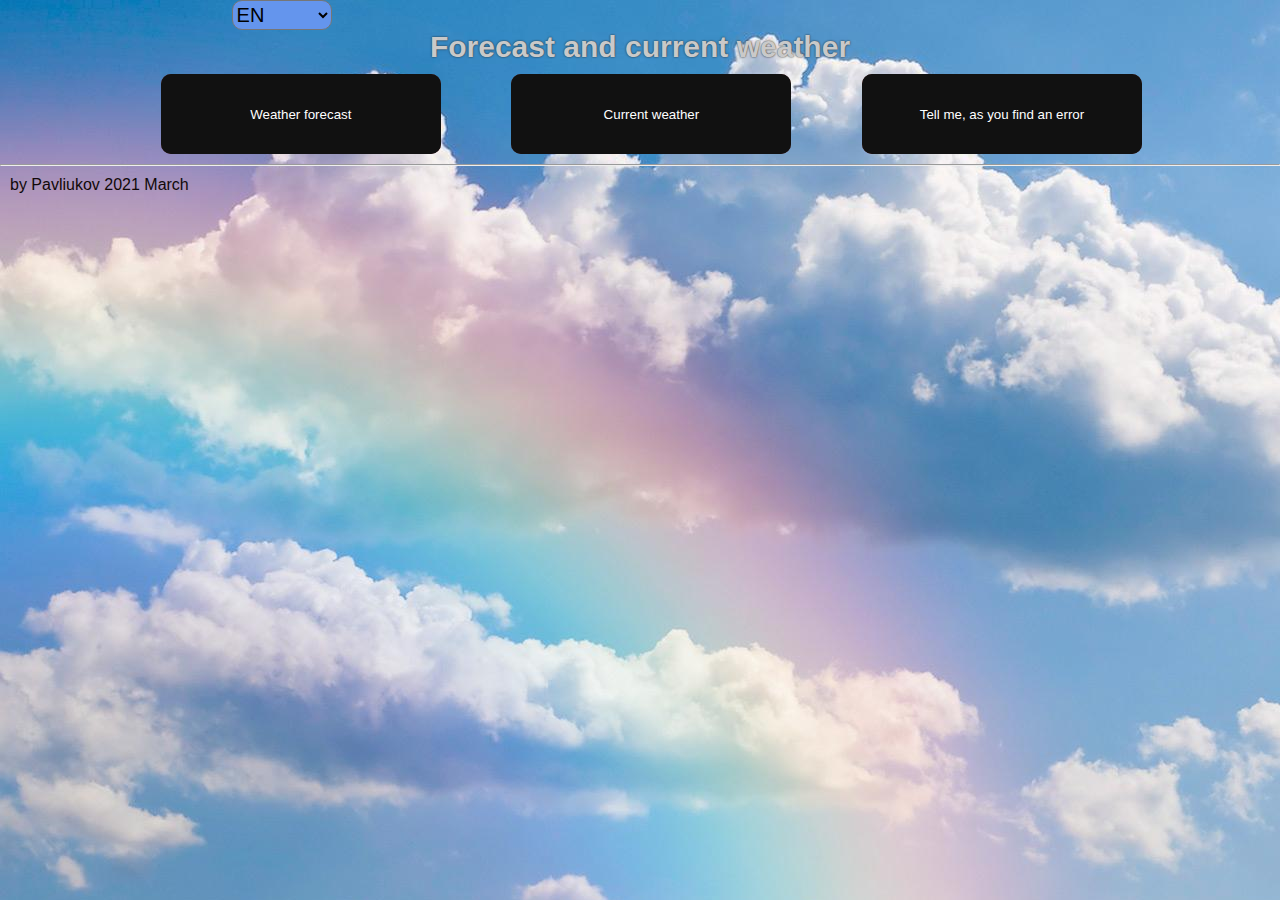
<file: index.html>
<!DOCTYPE html>
<html lang="en">
<head>
    <meta charset="UTF-8">
    <meta http-equiv="X-UA-Compatible" content="IE=edge">
    <meta name="viewport" content="width=device-width, initial-scale=1.0">
    <title class="lang-unit">Weather for Ukraine</title>
    <link rel="stylesheet" href="style.css">
    <link rel="stylesheet" href="all.css">
    <link rel="shortcut icon" href="/Forecast/favicon.png" type="image/png">
</head>
<body>
    <aside class="block">
        <select id="language" class="bd-r-10 outline-none select-lang for-media">
            <option value="en">EN</option>
            <option value="ru">RU</option>
            <option value="ua">UA</option>
        </select>
        <p class="date al-center"></p>
    </aside>
    
    <div class="head-container">
        <p class="lang-header al-center">Forecast and current weather</p>
    </div>

    <div class="container al-center">
        
        <div class="forecast">
            <a href="/Forecast/index.html" target="_blank"><button class="glow-on-hover b-2 lang-button_forecast">Weather forecast</button></a>
        </div>
        <div class="current">
            <a href="/Current/index.html" target="_blank"><button class="glow-on-hover b-1 lang-button_current">Current weather</button></a>
        </div>
        <div class="error">
            <a href="mailto:pavliukov.ps@gmail.com"><button class="glow-on-hover b-3 lang-button_err">If you find an error, writing me.</button></a>
        </div>

    </div>
    
    <hr>
    
    <footer>
        <p>by Pavliukov 2021 March</p>
    </footer>

    <script src="lang.js"></script>
    <script src="script.js"></script>
</body>
</html>
</file>
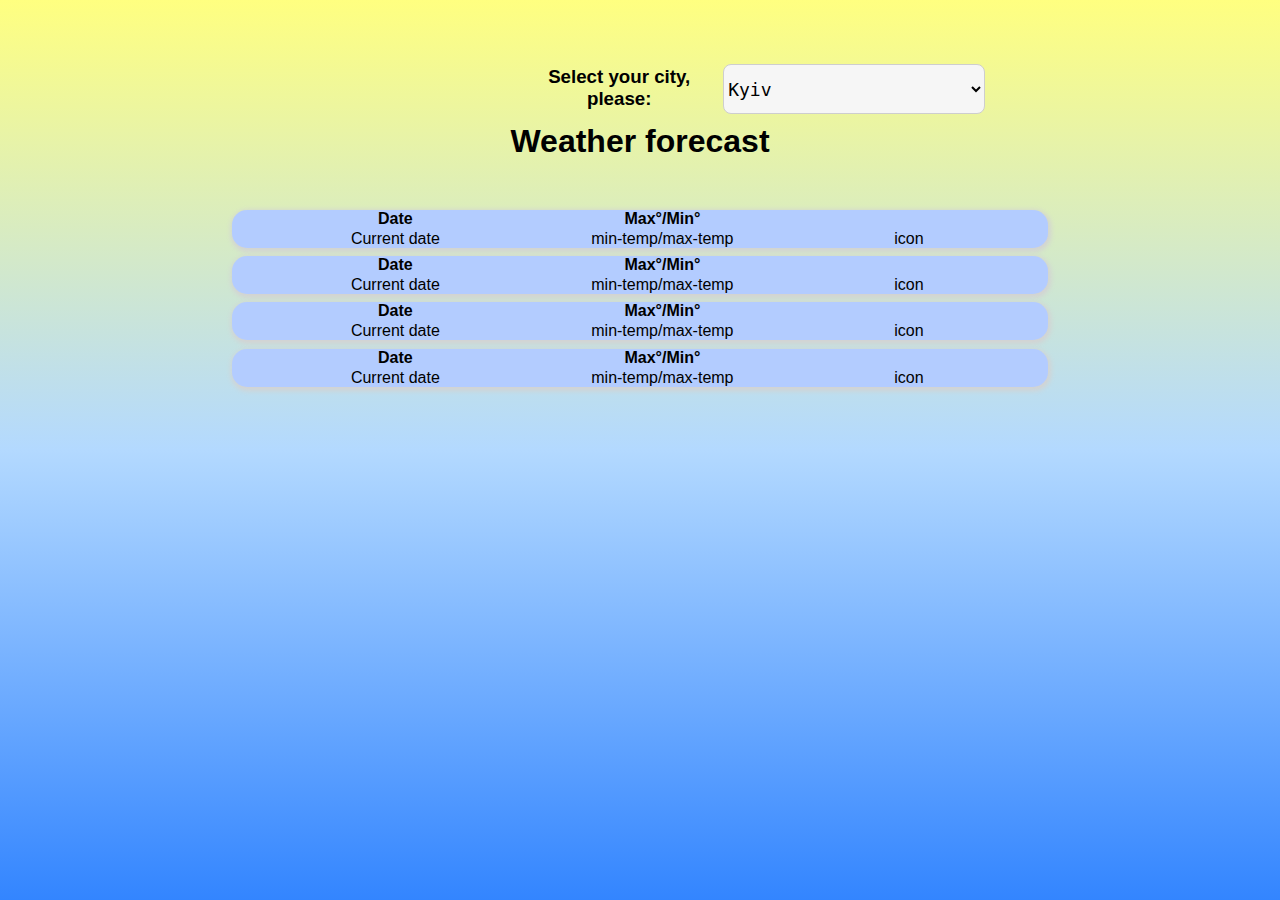
<file: Forecast/index.html>
<!DOCTYPE html>
<html lang="ru">

<head>
    <meta charset="UTF-8">
    <meta http-equiv="X-UA-Compatible" content="IE=edge">
    <meta name="viewport" content="width=device-width, initial-scale=1.0">
    <title>Forecast weather</title>
    <link rel="shortcut icon" href="favicon.png" type="image/png">
    <link rel="stylesheet" href="css/style.css">
</head>

<body>

    <div class="container border-r-10 text-center">


        <div class="subcontainer al-item">

            <h3 class="date-now"></h3>
            <h3 class="select-city"> Select your city, please:</h3>
            <select id="city" class="city">
                <option value="703448">Kyiv</option>
                <option value="698740">Odessa</option>
                <option value="702550">Lviv</option>
                <option value="700569">Mykolayiv</option>
                <option value="707471">Ivano-Frankivsk</option>
                <option value="709930">Dnipropetrovsk</option>
                <option value="703845">Kryvyy Rih</option>
                <option value="706448">Kherson</option>
            </select>

        </div>


        <h1 class="header text-center">Weather forecast</h1>
        <div class="out-1 out-container">
            <div class="date al-self text-bold">Date</div>
            <div class="text-bold">Max&deg;/Min&deg;</div>
            <div class="about-weather text-bold"></div>

            <div class="curr-city">Current date</div>
            <div class="mmtemp al-self">min-temp/max-temp</div>
            <div class="icon-weather al-self">icon</div>

        </div>
        <div class="information-1 info-container">
            <ul class="main-list column-1 al-self">
                <li class="curr-weather">Current temp &deg;C</li>
                <li class="icon-weather-2">Icon weather</li>
                <li class="fl"></li>
            </ul>

            <ul class="main-list column-2 al-self">
                <li>
                    <table class="table">
                        <tr class="tr-table">
                            <td class="td-1 minimal">Minimal temp per day</td>
                            <td class="td-2 min-temp text-bold" colspan="2"></td>
                        </tr>
                        <tr class="tr-table">
                            <td class="td-1 maximum">Maximum temp per day</td>
                            <td class="td-2 max-temp text-bold" colspan="2"></td>
                        </tr>
                        <tr class="tr-table">
                            <td class="td-1 humidity">Humidity</td>
                            <td class="td-2 hum text-bold" colspan="2"></td>
                        </tr>
                        <tr class="tr-table">
                            <td class="td-1 pressure">Pressure</td>
                            <td class="td-2 pres text-bold"></td>
                            <td class="td-3 text-bold">hPa</td>
                        </tr>
                    </table>
                </li>
            </ul>
            <ul class="main-list column-3 al-self">
                <li>
                    <table class="tr-table">
                        <tr class="tr-table">
                            <td class="td-1">Sunrise</td>
                            <td class="td-2 sunrise text-bold"></td>
                        </tr>
                        <tr class="tr-table">
                            <td class="td-1">Sunset</td>
                            <td class="td-2 sunset text-bold"></td>
                        </tr>
                        <tr class="tr-table">
                            <td class="td-1">Clouds</td>
                            <td class="td-2 clouds text-bold"></td>
                        </tr>
                        <tr class="tr-table">
                            <td class="td-1 wild-speed">Wind speed</td>
                            <td class="td-2 wind-sp text-bold"></td>
                            <td class="td-3 text-bold">m/s</td>
                        </tr>
                        <tr class="tr-table">
                            <td class="td-1 wind-degree">Wind deg</td>
                            <td class="td-2 wind-deg text-bold"></td>
                            <td class="img-nav"></td>
                        </tr>
                    </table>
                </li>
            </ul>
        </div>
        <div class="out-2 out-container">
            <div class="date-2 al-self text-bold">Date</div>
            <div class="time-2 text-bold">Max&deg;/Min&deg;</div>
            <div class="about-weather-2 text-bold"></div>

            <div class="curr-city-2">Current date</div>
            <div class="mmtemp-2 al-self">min-temp/max-temp</div>
            <div class="icon-weather-3 al-self">icon</div>

        </div>
        <div class="information-2 info-container">
            <ul class="main-list column-1 al-self">
                <li class="curr-weather-2">Current temp &deg;C</li>
                <li class="icon-weather-4">Icon weather</li>
                <li class="fl-2"></li>
            </ul>

            <ul class="main-list column-2 al-self">
                <li>
                    <table class="table">
                        <tr class="tr-table">
                            <td class="td-1">Minimal temp per day</td>
                            <td class="td-2 min-temp-2 text-bold" colspan="2"></td>
                        </tr>
                        <tr class="tr-table">
                            <td class="td-1">Maximum temp per day</td>
                            <td class="td-2 max-temp-2 text-bold" colspan="2"></td>
                        </tr>
                        <tr class="tr-table">
                            <td class="td-1">Humidity</td>
                            <td class="td-2 hum-2 text-bold" colspan="2"></td>
                        </tr>
                        <tr class="tr-table">
                            <td class="td-1">Pressure</td>
                            <td class="td-2 pres-2 text-bold"></td>
                            <td class="td-3 text-bold">hPa</td>
                        </tr>

                    </table>
                </li>
            </ul>
            <ul class="main-list column-3 al-self">
                <li>
                    <table class="tr-table">
                        <tr class="tr-table">
                            <td class="td-1">Sunrise</td>
                            <td class="td-2 sunrise-2 text-bold"></td>
                        </tr>
                        <tr class="tr-table">
                            <td class="td-1">Sunset</td>
                            <td class="td-2 sunset-2 text-bold"></td>
                        </tr>
                        <tr class="tr-table">
                            <td class="td-1">Clouds</td>
                            <td class="td-2 clouds-2 text-bold"></td>
                        </tr>
                        <tr class="tr-table">
                            <td class="td-1">Wind speed</td>
                            <td class="td-2 wind-sp-2 text-bold"></td>
                            <td class="td-3 text-bold">m/s</td>
                        </tr>
                        <tr class="tr-table">
                            <td class="td-1">Wind deg</td>
                            <td class="td-2 wind-deg-2 text-bold"></td>
                            <td class="img-nav-2"></td>
                        </tr>
                    </table>
                </li>
            </ul>
        </div>
        <div class="out-3 out-container">

            <div class="date-3 al-self text-bold">Date</div>
            <div class="time-3 text-bold">Max&deg;/Min&deg;</div>
            <div class="about-weather-3 text-bold"></div>

            <div class="curr-city-3">Current date</div>
            <div class="mmtemp-3 al-self">min-temp/max-temp</div>
            <div class="icon-weather-5 al-self">icon</div>

        </div>
        <div class="information-3 info-container">
            <ul class="main-list column-1 al-self">
                <li class="curr-weather-3">Current temp &deg;C</li>
                <li class="icon-weather-6">Icon weather</li>
                <li class="fl-3"></li>
            </ul>

            <ul class="main-list column-2 al-self">
                <li>
                    <table class="table">
                        <tr class="tr-table">
                            <td class="td-1">Minimal temp per day</td>
                            <td class="td-2 min-temp-3 text-bold" colspan="2"></td>
                        </tr>
                        <tr class="tr-table">
                            <td class="td-1">Maximum temp per day</td>
                            <td class="td-2 max-temp-3 text-bold" colspan="2"></td>
                        </tr>
                        <tr class="tr-table">
                            <td class="td-1">Humidity</td>
                            <td class="td-2 hum-3 text-bold" colspan="2"></td>
                        </tr>
                        <tr class="tr-table">
                            <td class="td-1">Pressure</td>
                            <td class="td-2 pres-3 text-bold"></td>
                            <td class="td-3 text-bold">hPa</td>
                        </tr>

                    </table>
                </li>
            </ul>
            <ul class="main-list column-3 al-self">
                <li>
                    <table class="tr-table">
                        <tr class="tr-table">
                            <td class="td-1">Sunrise</td>
                            <td class="td-2 sunrise-3 text-bold"></td>
                        </tr>
                        <tr class="tr-table">
                            <td class="td-1">Sunset</td>
                            <td class="td-2 sunset-3 text-bold"></td>
                        </tr>
                        <tr class="tr-table">
                            <td class="td-1">Clouds</td>
                            <td class="td-2 clouds-3 text-bold"></td>
                        </tr>
                        <tr class="tr-table">
                            <td class="td-1">Wind speed</td>
                            <td class="td-2 wind-sp-3 text-bold"></td>
                            <td class="td-3 text-bold">m/s</td>
                        </tr>
                        <tr class="tr-table">
                            <td class="td-1">Wind deg</td>
                            <td class="td-2 wind-deg-3 text-bold"></td>
                            <td class="img-nav-3"></td>
                        </tr>
                    </table>
                </li>
            </ul>
        </div>
        <div class="out-4 out-container">

            <div class="date-4 al-self text-bold">Date</div>
            <div class="time-4 text-bold">Max&deg;/Min&deg;</div>
            <div class="about-weather-4 text-bold"></div>

            <div class="curr-city-4">Current date</div>
            <div class="mmtemp-4 al-self">min-temp/max-temp</div>
            <div class="icon-weather-7 al-self">icon</div>

        </div>
        <div class="information-4 info-container">
            <ul class="main-list column-1 al-self">
                <li class="curr-weather-4">Current temp &deg;C</li>
                <li class="icon-weather-8">Icon weather</li>
                <li class="fl-4"></li>
            </ul>

            <ul class="main-list column-2 al-self">
                <li>
                    <table class="table">
                        <tr class="tr-table">
                            <td class="td-1">Minimal temp per day</td>
                            <td class="td-2 min-temp-4 text-bold" colspan="2"></td>
                        </tr>
                        <tr class="tr-table">
                            <td class="td-1 lang-maximum">Maximum temp per day</td>
                            <td class="td-2 max-temp-4 text-bold" colspan="2"></td>
                        </tr>
                        <tr class="tr-table">
                            <td class="td-1 lang-humidity">Humidity</td>
                            <td class="td-2 hum-4 text-bold" colspan="2"></td>
                        </tr>
                        <tr class="tr-table">
                            <td class="td-1 lang-pressure">Pressure</td>
                            <td class="td-2 pres-4 text-bold"></td>
                            <td class="td-3 text-bold">hPa</td>
                        </tr>

                    </table>
                </li>
            </ul>
            <ul class="main-list column-3 al-self">
                <li>
                    <table class="tr-table">
                        <tr class="tr-table">
                            <td class="td-1">Sunrise</td>
                            <td class="td-2 sunrise-4 text-bold"></td>
                        </tr>
                        <tr class="tr-table">
                            <td class="td-1">Sunset</td>
                            <td class="td-2 sunset-4 text-bold"></td>
                        </tr>
                        <tr class="tr-table">
                            <td class="td-1">Clouds</td>
                            <td class="td-2 clouds-4 text-bold"></td>
                        </tr>
                        <tr class="tr-table">
                            <td class="td-1">Wind speed</td>
                            <td class="td-2 wind-sp-4 text-bold"></td>
                            <td class="td-3 text-bold">m/s</td>
                        </tr>
                        <tr class="tr-table">
                            <td class="td-1">Wind deg</td>
                            <td class="td-2 wind-deg-4 text-bold"></td>
                            <td class="img-nav-4"></td>
                        </tr>
                    </table>
                </li>
            </ul>
        </div>
    </div>
    <script src="js/script.js"></script>
</body>

</html>
</file>
<file: style.css>
*{
    margin: 0;
    font-family: -apple-system, BlinkMacSystemFont, 'Segoe UI', Roboto, Oxygen, Ubuntu, Cantarell, 'Open Sans', 'Helvetica Neue', sans-serif;
}

body {
    background-image: url(/img/sky.jpg);
}

footer {
    display: block;
    padding: 10px 10px;
    color: rgb(17, 9, 9);
}

a{
    color: rgb(209, 209, 209);
    text-decoration: none;
    font-size: 20px;
    font-weight: 700;
}

.block {
    display: grid;
    grid-template-columns: 20% 1fr;
    margin: 0 15%;
    width: 70%;
    font-size: 20px;
}

select {
    background-color:cornflowerblue;
    font-family: -apple-system, BlinkMacSystemFont, 'Segoe UI', Roboto, Oxygen, Ubuntu, Cantarell, 'Open Sans', 'Helvetica Neue', sans-serif;
    font-weight: 500;
    justify-self: center;
    font-size: 20px;
    width: 100px;
    height: 50px;
}

.head-container {
    width: 70%;
    margin: 0 15%;
    font-size: 30px;
    font-weight: 700;
}

.container {
    display: grid;
    grid-template-areas: "forecast current error";
    gap: 5px;
    width: 90%;
    grid-template-columns: 30% 30% 30%;
    margin: 0 10%;
}

.forecast {
    grid-area: "forecast";
}

.current {
    grid-area: "current";
}

.error {
    grid-area: "error";
}

.lang-header {
    color: rgb(201, 201, 201);
    text-shadow: 0px 0px 2px rgb(36, 36, 36);
}
.al-center {
    text-align: center;
}

.glow-on-hover {
    width: 280px;
    height: 80px;
    border: none;
    outline: none;
    color: #fff;
    background: rgb(109, 50, 50);
    cursor: pointer;
    position: relative;
    z-index: 0;
    border-radius: 10px;
    margin: 10px;
}

.glow-on-hover:before {
    content: '';
    background: linear-gradient(45deg, #ff0000, #ff7300, #fffb00, #48ff00, #00ffd5, #002bff, #7a00ff, #ff00c8, #ff0000);
    position: absolute;
    top: -2px;
    left:-2px;
    background-size: 400%;
    z-index: -1;
    filter: blur(5px);
    width: calc(100% + 4px);
    height: calc(100% + 4px);
    animation: glowing 20s linear infinite;
    opacity: 0;
    transition: opacity .3s ease-in-out;
    border-radius: 10px;
}

.glow-on-hover:active {
    color: #000
}

.glow-on-hover:active:after {
    background: transparent;
}

.glow-on-hover:hover:before {
    opacity: 1;
}

.glow-on-hover:after {
    z-index: -1;
    content: '';
    position: absolute;
    width: 100%;
    height: 100%;
    background: #111;
    left: 0;
    top: 0;
    border-radius: 10px;
}

@keyframes glowing {
    0% { background-position: 0 0; }
    50% { background-position: 400% 0; }
    100% { background-position: 0 0; }
}

@media (max-width: 1140px) {
    .glow-on-hover {
        width: 240px;
        height: 50px;
    }
    .head-container {
        font-size: 25px;
        font-weight: 700;
    }
    select {
        font-size: 18px;
        width: 75px;
        height: 40px;
    }
}

@media (max-width: 750px) {
    
    .container {
        grid-template-areas: "forecast" "current" "error";
        grid-template-columns: 80%;
        margin: 10%;
        width: 100%;
    }
    .glow-on-hover {
        width: 260px;
        height: 50px;
    }
    a{
        color: rgb(209, 209, 209);
        text-decoration: none;
        font-size: 16px;
        font-weight: 600;
    }
    .head-container {
        font-size: 25px;
        font-weight: bold;
        width: 100%;
    }
    footer {
        font-size: 15px;
    }
    select {
        font-size: 16px;
        width: 50px;
        height: 30px;
    }
}

@media (max-width: 440px) {
    a{
        font-size: 12px;
        font-weight: 400;
    }
    .container {
        font-size: 10px;
    }
    .glow-on-hover {
        width: 180px;
        height: 50px;
    }
    .head-container {
        font-size: 20px;
        font-weight: bold;
    }
    footer {
        font-size: 10px;
    }
    select {
        font-size: 14px;
    }
}
</file>
<file: all.css>
select {
    height: 30px;
  }
  
.text-left {
    text-align: left;
}
.text-center {
text-align: center;
}
.bd-r-10 {
border-radius: 10px;
}
.outline-none {
outline: none;
}
</file>
<file: Forecast/css/style.css>
* {
  margin: 0;
}
body {
  background-size: cover;
  background-attachment: fixed;
  margin-top: 5%;
  font-family: -apple-system, BlinkMacSystemFont, "Segoe UI", Roboto, Oxygen,
    Ubuntu, Cantarell, "Open Sans", "Helvetica Neue", sans-serif;
  font-size: 18px;
}

/* Общие классы */
.text-center {
  text-align: center;
}
.text-bold {
  font-weight: 700;
}
.al-item {
  align-items: center;
}
.al-self {
  align-self: center;
}
.border-r-10 {
  border-radius: 10px;
}
/*  */

.container {
  margin: 5px auto;
  width: 55%;
}

.subcontainer {
  width: 100%;
  display: grid;
  grid-template-columns: 30% 25% 35%;
  margin-left: 5%;
  grid-template-areas: "date-now time-now city";
}

.header,
.date-now,
.select-city {
  padding-bottom: 5%;
}

.city {
  border: 1px solid #cecece;
  background: #f6f6f6;
  outline: none;
  font-size: 18px;
  width: 90%;
  font-family: monospace;
  height: 50px;
  margin-bottom: 3%;
  border-radius: 8px;
}

.out-container {
  box-sizing: border-box;
  box-shadow: 1px 2px 5px 2px lightgray;
  border-radius: 15px;
  margin: 1%;
  display: grid;
  grid-template-areas:
    "curr-date about-temp about-weather"
    "date mmtemp icon-weather";
  grid-template-columns: 40% 25% 35%;
  gap: 2px;
}

.out-container:hover {
  box-shadow: none;
  cursor: pointer;
}
.out-container:active {
  box-shadow: -1px -1px 5px 1px black;
}

.info-container {
  display: none;
  grid-template-areas: "column-3 column-1 column-2";
  grid-template-columns: 30% 28% 42%;
  gap: 0;
  margin: 2%;
  border-radius: 10px;
  box-sizing: border-box;
  box-shadow: 0px 1px 4px 0px black;
  background-color: rgba(255, 255, 255, 0.4);
}

.main-list {
  list-style: none;
}

.column-1 {
  grid-area: column-1;
  font-size: 25px;
}
.column-2 {
  grid-area: column-2;
}
.column-3 {
  grid-area: column-3;
}
.table {
  width: 97%;
}
.td-1 {
  text-align: right;
}
.td-2 {
  width: 10%;
}
.td-3 {
  width: 10%;
  text-align: left;
}

@media screen and (max-width: 1280px) {
  .container {
    width: 65%;
    font-size: 16px;
  }
  .curr-weather {
    font-size: 22px;
  }
}

@media screen and (max-width: 960px) {
  .container {
    width: 75%;
    font-size: 14px;
  }
  .main-list {
    font-size: 14px;
  }
  .icon-weather-8,
  .icon-weather-7,
  .icon-weather-6,
  .icon-weather-5,
  .icon-weather-4,
  .icon-weather-3,
  .icon-weather-2,
  .icon-weather {
    width: 96px;
  }
}

@media screen and (max-width: 640px) {
  .container {
    width: 85%;
    font-size: 12px;
  }
  .main-list {
    font-size: 12px;
  }
  .icon-weather-8,
  .icon-weather-7,
  .icon-weather-6,
  .icon-weather-5,
  .icon-weather-4,
  .icon-weather-3,
  .icon-weather-2,
  .icon-weather {
    width: 96px;
  }
  .img-nav,
  .img-nav-2,
  .img-nav-3,
  .img-nav-4 {
    width: 13px;
  }
}

@media screen and (max-width: 375px) {
  .container {
    width: 95%;
    font-size: 8px;
  }
  .main-list {
    font-size: 8px;
  }
  .icon-weather-8,
  .icon-weather-7,
  .icon-weather-6,
  .icon-weather-5,
  .icon-weather-4,
  .icon-weather-3,
  .icon-weather-2,
  .icon-weather {
    width: 32px;
  }
  .img-nav,
  .img-nav-2,
  .img-nav-3,
  .img-nav-4 {
    width: 8px;
  }
}
</file>
